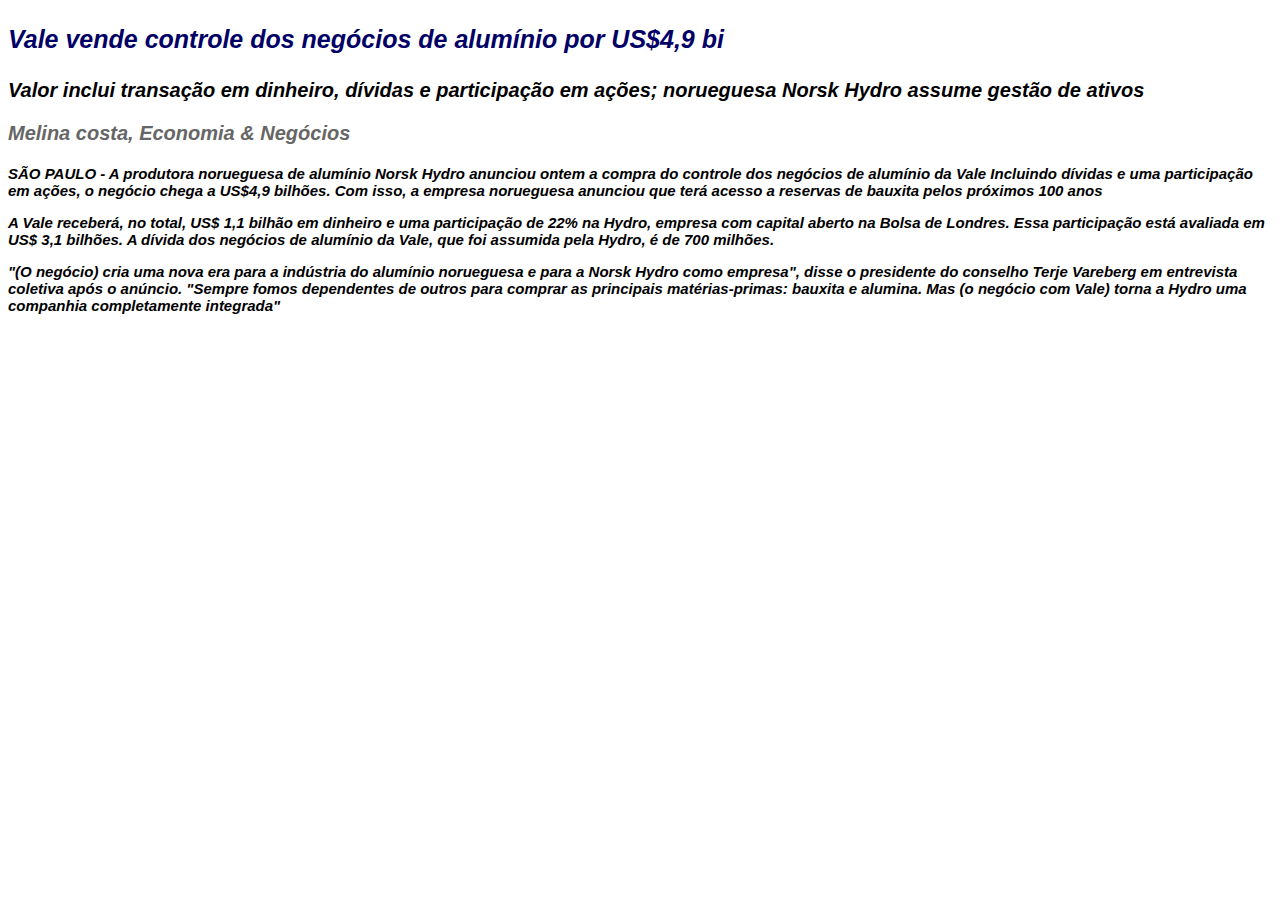
<file: Atividade01/index.html>
<!DOCTYPE html>
<html lang="pt-br">

    <head>
        <meta charset="UTF-8">
        <meta http-equiv="X-UA-Compatible" content="IE=edge">
        <meta name="viewport" content="width=device-width, initial-scale=1.0">
        <title>Questão01</title>
        <link rel="stylesheet" href="noticia.css">
    </head>

    <body>

        <section class="principal">
        
            <thead>
                <p class="ptitulo">Vale vende controle dos negócios de alumínio por US$4,9 bi</p>
            </thead>
            
            <tbody>
                <p class="presumo">Valor inclui transação em dinheiro, dívidas e participação em ações; norueguesa Norsk Hydro assume gestão de ativos</p>
                
                <p class="pautor">Melina costa, Economia & Negócios</p>

                <div class="ptexto">
                    <p>SÃO PAULO - A produtora norueguesa de alumínio Norsk Hydro anunciou ontem a compra do controle dos negócios de alumínio da Vale
                        Incluindo dívidas e uma participação em ações, o negócio chega a US$4,9 bilhões. Com isso, a empresa norueguesa anunciou que terá
                        acesso a reservas de bauxita pelos próximos 100 anos
                    </p>

                    <p>A Vale receberá, no total, US$ 1,1 bilhão em dinheiro e uma participação de 22% na Hydro, empresa com capital aberto na Bolsa de Londres.
                        Essa participação está avaliada em US$ 3,1 bilhões. A dívida dos negócios de alumínio da Vale, que foi assumida pela Hydro, é de 
                        700 milhões.
                    </p>

                    <p>"(O negócio) cria uma nova era para a indústria do alumínio norueguesa e para a Norsk Hydro como empresa", disse o presidente do conselho
                        Terje Vareberg em entrevista coletiva após o anúncio. "Sempre fomos dependentes de outros para comprar as principais matérias-primas:
                        bauxita e alumina. Mas (o negócio com Vale) torna a Hydro uma companhia completamente integrada"
                    </p>
                </div>
            </tbody>
        </section>
        
    </body>

</html>
</file>
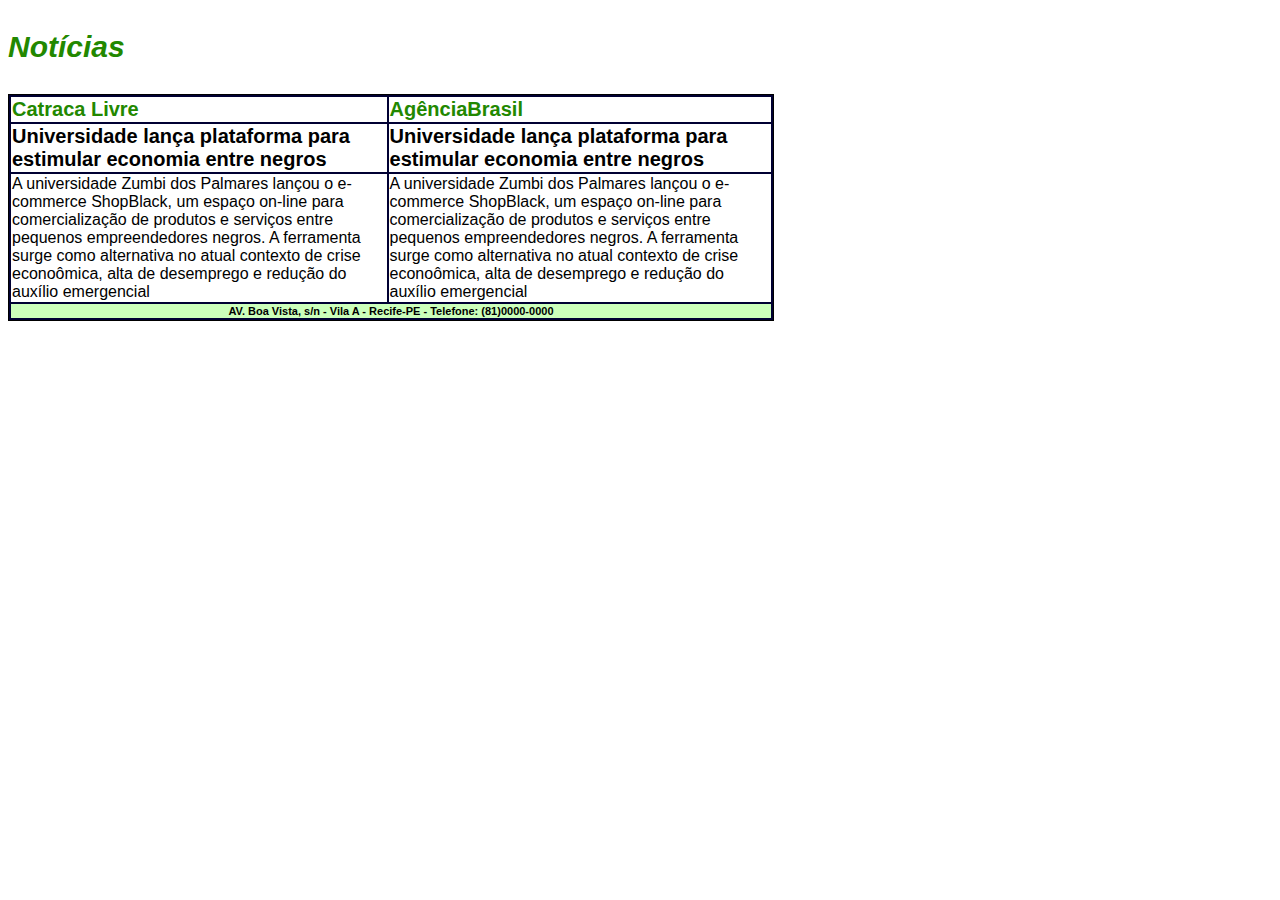
<file: Atividade02/index.html>
<!DOCTYPE html>
<html lang="pt-br">

    <head>
        <meta charset="UTF-8">
        <meta http-equiv="X-UA-Compatible" content="IE=edge">
        <meta name="viewport" content="width=device-width, initial-scale=1.0">
        <title>Atividade 02 - Revisão</title>

        <link rel="stylesheet" href="style.css">
    </head>

    <body>


        <section>
            <p class="principal">Notícias</p>
            <table class="tb1">
                    <thead>
                        <tr class="origem">
                            <td>Catraca Livre</td>
                            <td>AgênciaBrasil</td>
                        </tr>
                    </thead>
                    <tbody>
                        <tr>
                            <td class="titulo">Universidade lança plataforma para estimular economia entre negros</td>
                            <td class="titulo">Universidade lança plataforma para estimular economia entre negros</td>
                        </tr>

                        <tr>
                            <td class="resumo">A universidade Zumbi dos Palmares lançou o e-commerce ShopBlack, um espaço on-line para comercialização de produtos e serviços
                                entre pequenos empreendedores negros. A ferramenta surge como alternativa no atual contexto de crise econoômica, alta de desemprego
                                e redução do auxílio emergencial
                            </td>
                            
                            <td class="resumo">A universidade Zumbi dos Palmares lançou o e-commerce ShopBlack, um espaço on-line para comercialização de produtos e serviços
                                entre pequenos empreendedores negros. A ferramenta surge como alternativa no atual contexto de crise econoômica, alta de desemprego
                                e redução do auxílio emergencial
                            </td>
                        </tr>
                    </tbody>
                
                    <tfoot>
                        <tr>
                            <td class="rodape" colspan="2">AV. Boa Vista, s/n - Vila A - Recife-PE - Telefone: (81)0000-0000</td>
                        </tr>
                    </tfoot>
            </table>
        </section>


        
    </body>

</html>
</file>
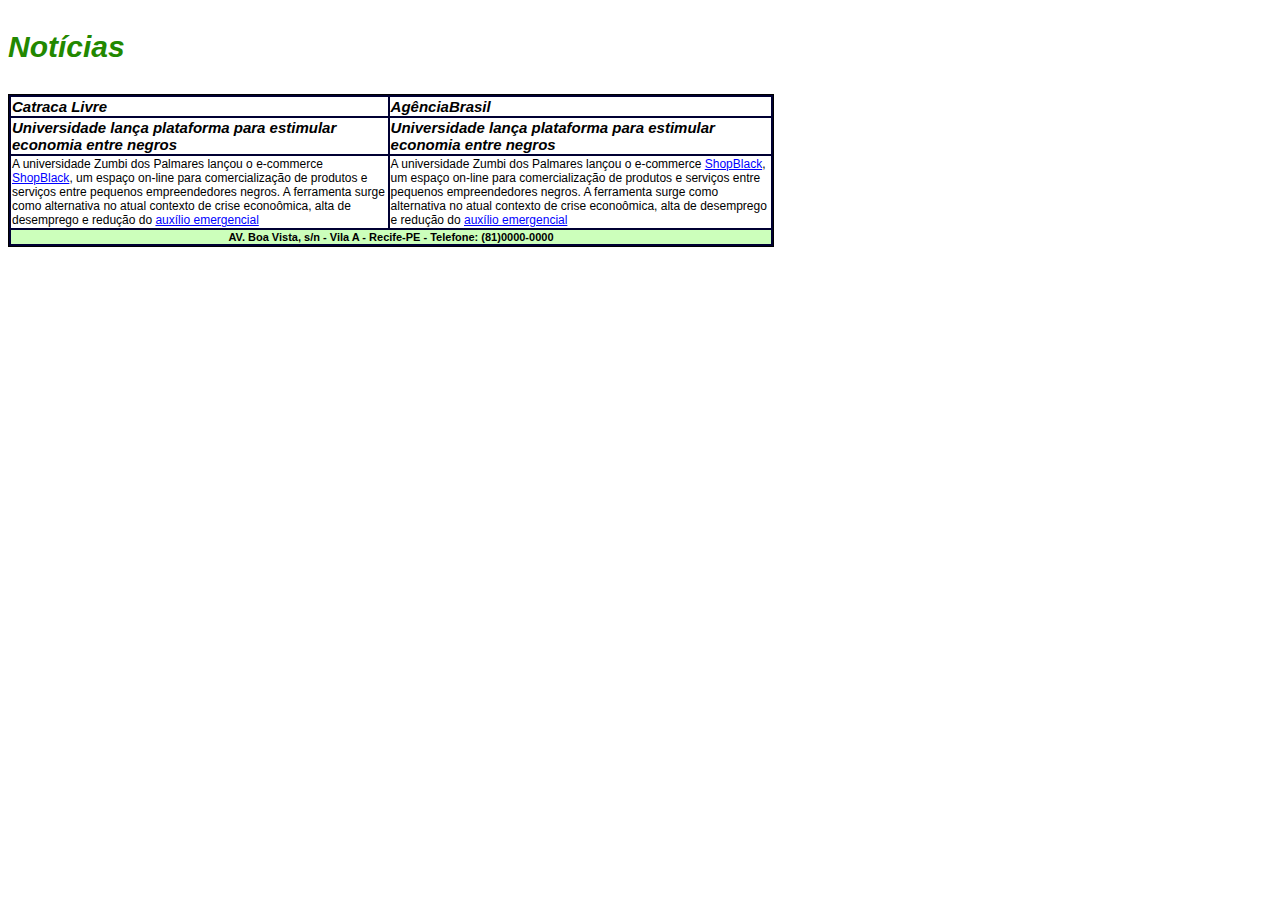
<file: Atividade03/index.html>
<!DOCTYPE html>
<html lang="pt-br">

    <head>
        <meta charset="UTF-8">
        <meta http-equiv="X-UA-Compatible" content="IE=edge">
        <meta name="viewport" content="width=device-width, initial-scale=1.0">
        <title>Atividade 03 - Revisão</title>

        <link rel="stylesheet" href="noticia.css">
    </head>

    <body>


        <p class="principal">Notícias</p>

        <table class="tb1">


            <thead>
                <tr class="origem">
                    <td>Catraca Livre</td>
                    <td>AgênciaBrasil</td>
                </tr>
            </thead>

            <tbody>

                <tr class="titulo">
                    <td>Universidade lança plataforma para estimular economia entre negros</td>
                    <td>Universidade lança plataforma para estimular economia entre negros</td>
                </tr>

                <tr class="resumo">
                    <td>A universidade Zumbi dos Palmares lançou o e-commerce <a href="#" target="_blank">ShopBlack</a>, um espaço on-line para comercialização de produtos e serviços
                        entre pequenos empreendedores negros. A ferramenta surge como alternativa no atual contexto de crise econoômica, alta de desemprego
                        e redução do <a href="#" target="_blank">auxílio emergencial</a>
                    </td>
                    
                    <td>A universidade Zumbi dos Palmares lançou o e-commerce <a href="#" target="_blank">ShopBlack</a>, um espaço on-line para comercialização de produtos e serviços
                        entre pequenos empreendedores negros. A ferramenta surge como alternativa no atual contexto de crise econoômica, alta de desemprego
                        e redução do <a href="#" target="_blank"> auxílio emergencial </a>
                    </td>
                </tr>

            </tbody>  

            <tfoot>
                <tr class="rodape">
                    <td colspan="5">AV. Boa Vista, s/n - Vila A - Recife-PE - Telefone: (81)0000-0000</td>
                </tr>
            </tfoot>  

        </table>


        
    </body>

</html>
</file>
<file: Atividade01/noticia.css>
.principal{
    font-family: Arial;
    font-weight: bold;
    font-style: italic;
    font-size: 30px;
    color: #280;
}


.ptitulo{
    font-family: Arial;
    font-weight: bold;
    font-style: italic;
    font-size: 25px;
    color: #006;
}

.presumo{
    font-family: Arial;
    font-weight: bold;
    font-style: italic;
    font-size: 20px;
    color: black;
}

.pautor{
    font-family: Arial;
    font-weight: bold;
    font-style: italic;
    font-size: 20px;
    color: #666;
}

.ptexto{
    font-family: Arial;
    font-size: 15px;
    color: black;
}
</file>
<file: Atividade02/style.css>
.tb1{
    border-style: solid;
    border-width: 1px;
    border-color: black;
    width: 766px;
    height: 36px;
    background-color: #000033;
}

.principal{
    font-family: Arial;
    font-weight: bold;
    font-style: italic;
    font-size: 30px;
    color: #280;
}

.titulo{
    font-family: Arial;
    font-weight: bold;
    font-size: 20px;
    background-color: #FFF;
}

.origem{
    font-family: arial;
    font-weight: bold;
    font-size: 20px;
    color: #280;
    background-color: #FFF;
}

.resumo{
    font-family: Arial;
    font-weight: 12px;
    background-color: #FFF;
}

.rodape{
    font-family: Arial;
    font-weight: bold;
    font-size: 11px;
    text-align: center;
    background-color: #CFB;
}
</file>
<file: Atividade03/noticia.css>
.tb1{
    border-style: solid;
    border-width: 1px;
    border-color: black;
    width: 766px;
    height: 36px;
    background-color: #000033;
}

.principal{
    font-family: Arial;
    font-weight: bold;
    font-style: italic;
    font-size: 30px;
    color: #280;
    
}

.ptitulo{
    font-family: Arial;
    font-weight: bold;
    font-style: italic;
    font-size: 25px;
    color: #066;

}

.presumo{
    font-family: Arial;
    font-weight: bold;
    font-style: italic;
    font-size: 20px;
}

.pautor{
    font-family: Arial;
    font-weight: bold;
    font-style: italic;
    font-size: 20px;
    color: #666;
}

.ptexto{
    font-family: Arial;
    font-weight: bold;
    font-size: 15px;
}



.titulo{
    font-family: Arial;
    font-weight: Bold;
    font-style: italic;
    font-size: 15px;
    background-color: #FFF;
}

.origem{
    font-family: Arial;
    font-weight: Bold;
    font-style: italic;
    font-size: 15px;
    background-color: #FFF;
}

.resumo{
    font-family: Arial;
    font-size: 12px;
    background-color: #FFF;
}

.rodape{
    font-family: Arial;
    font-weight: bold;
    font-size: 11px;
    text-align: center;
    background-color: #CFB;
}

a:link{
    color: #0000FF;
}

a:visited{
    color: #DDC71A;
}

a:active{
    color: #AC0B44;
}

a:hover{
    color: #FF0000;
    font-weight: bold;
}
</file>
